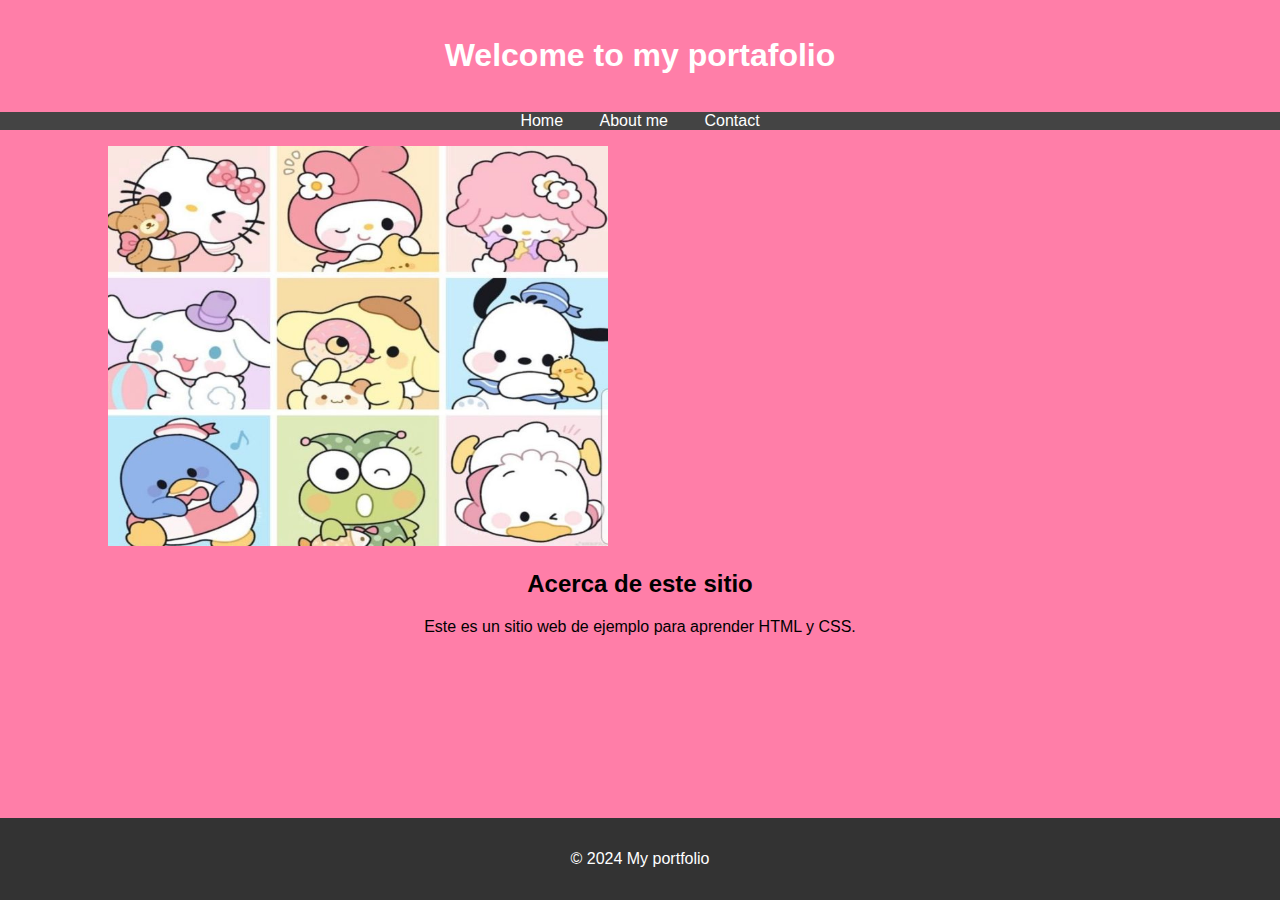
<file: index.html>
<!DOCTYPE html>
<html lang="es">
<head>
    <!-- Especifica el tipo de documento y la versión de HTML -->
    <meta charset="UTF-8">
    <!-- Configura el viewport para que el sitio sea responsive -->
    <meta name="viewport" content="width=device-width, initial-scale=1.0">
    <!-- Título de la página que aparece en la pestaña del navegador -->
    <title>Paulina Vergara Portfolio</title>

    <!-- STYLESHEET -->
    <link rel="stylesheet" href="styles.css">
    
</head>
<body>
    <!-- Sección de encabezado del sitio -->
    <header>
        <h1>Welcome to my portafolio</h1>
    </header>
    <!-- Barra de navegación con enlaces -->
    <nav>
        <ul>
            <li><a href="#">Home</a></li>
            <li><a href="aboutme.html">About me</a></li>
            <li><a href="contact.html">Contact</a></li>
        </ul>
    </nav>
    <!-- Contenido principal de la página -->
    <main>
    <!-- Etiqueta para insertar imagen --> 
        <img src= "sanrio.jpg" alt=Mi imagen de perfil height="400" width="500">
         
            <iframe width="560" height="315" src="https://www.youtube.com/embed/nVjsGKrE6E8?si=i2KG8rYSUOK0pGsk" title="YouTube video player" frameborder="0" allow="accelerometer; autoplay; clipboard-write; encrypted-media; gyroscope; picture-in-picture; web-share" referrerpolicy="strict-origin-when-cross-origin" allowfullscreen></iframe>
            <section>
            <h2>Acerca de este sitio</h2>
            <p>Este es un sitio web de ejemplo para aprender HTML y CSS.</p> 

        </section>
    </main>
    <!-- Pie de página del sitio -->
    <footer>
        <p>&copy; 2024 My portfolio</p>
    </footer>
</body>
</html>
</file>
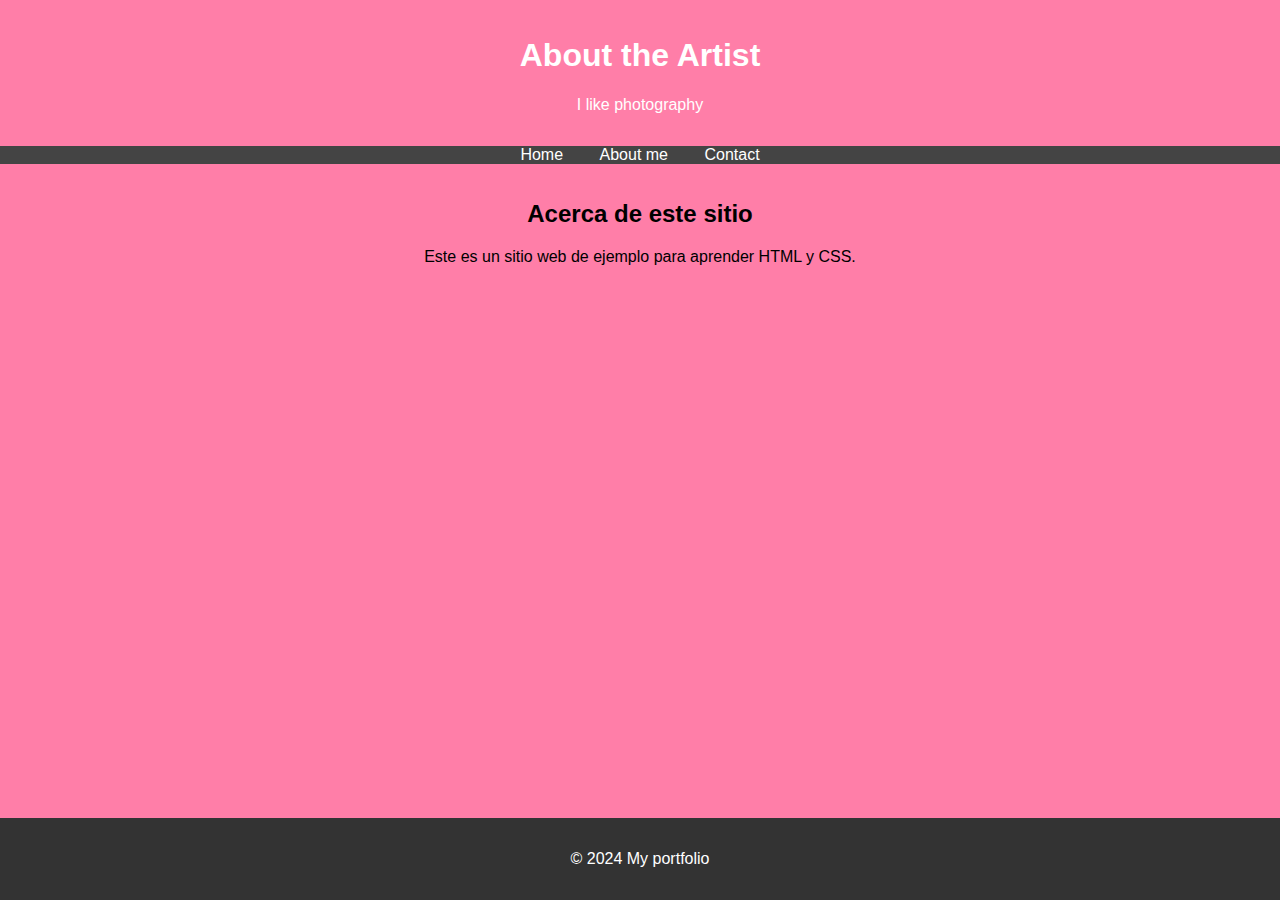
<file: aboutme.html>
<!DOCTYPE html>
<html lang="es">
<head>
    <!-- Especifica el tipo de documento y la versión de HTML -->
    <meta charset="UTF-8">
    <!-- Configura el viewport para que el sitio sea responsive -->
    <meta name="viewport" content="width=device-width, initial-scale=1.0">
    <!-- Título de la página que aparece en la pestaña del navegador -->
    <title>Paulina Vergara Portfolio</title>

    <!-- STYLESHEET -->
    <link rel="stylesheet" href="styles.css">
    
</head>
<body>
    <!-- Sección de encabezado del sitio -->
    <header>
        <h1>About the Artist</h1>
        <p>I like photography</p>
    </header>
    <!-- Barra de navegación con enlaces -->
    <nav>
        <ul>
            <li><a href="index.html">Home</a></li>
            <li><a href="#">About me</a></li>

            <li><a href="https://www.instagram.com/linneyes?utm_source=ig_web_button_share_sheet&igsh=ZDNlZDc0MzIxNw==">Contact</a></li>
        </ul>
    </nav>
    <!-- Contenido principal de la página -->
    <main>
    <!-- Etiqueta para insertar imagen --> 
         
        
            <section>
            <h2>Acerca de este sitio</h2>
            <p>Este es un sitio web de ejemplo para aprender HTML y CSS.</p> 

        </section>
    </main>
    <!-- Pie de página del sitio -->
    <footer>
        <p>&copy; 2024 My portfolio</p>
    </footer>
</body>
</html>
</file>
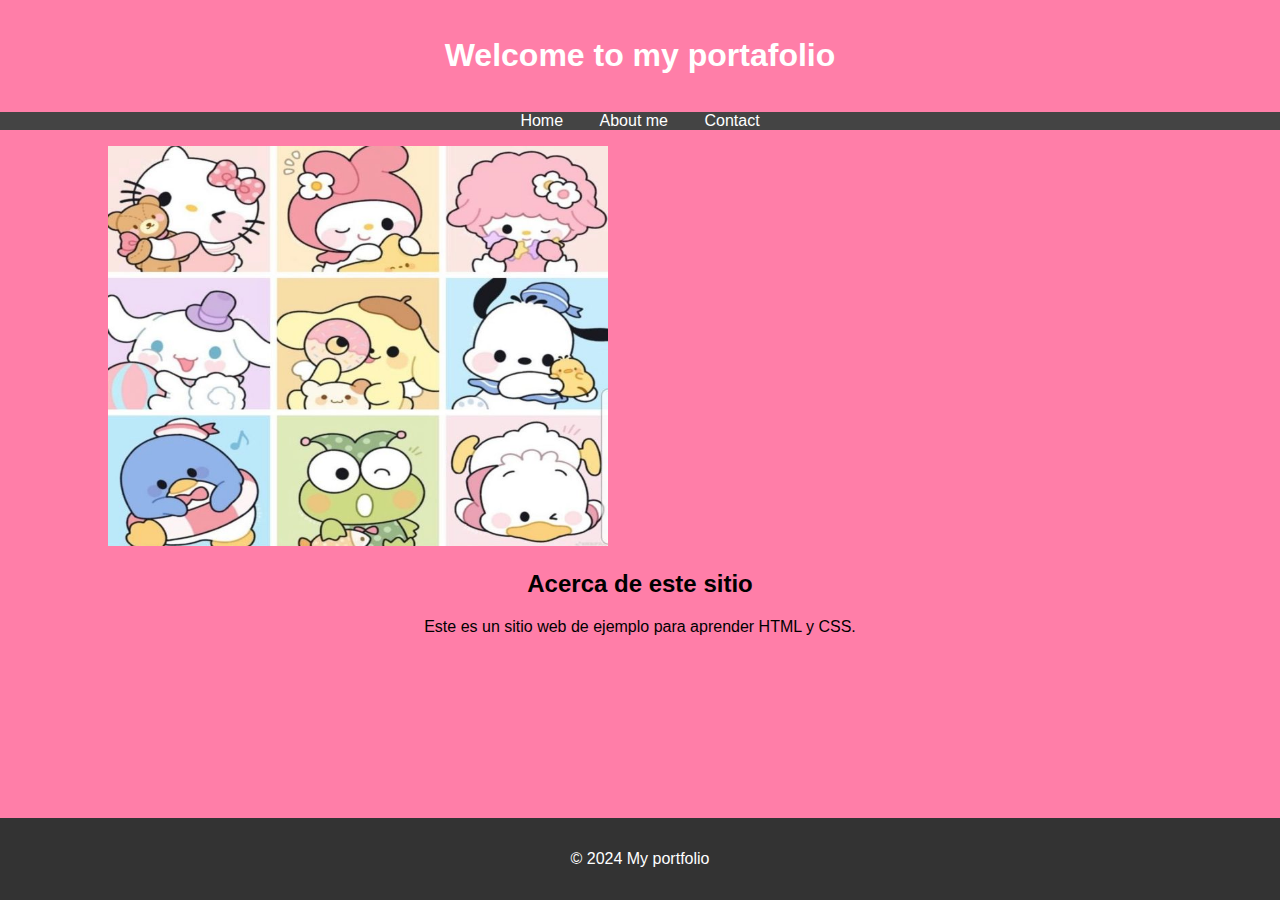
<file: PRACTICE1_VERGARA.html>
<!DOCTYPE html>
<html lang="es">
<head>
    <!-- Especifica el tipo de documento y la versión de HTML -->
    <meta charset="UTF-8">
    <!-- Configura el viewport para que el sitio sea responsive -->
    <meta name="viewport" content="width=device-width, initial-scale=1.0">
    <!-- Título de la página que aparece en la pestaña del navegador -->
    <title>Paulina Vergara Portfolio</title>

    <!-- STYLESHEET -->
    <link rel="stylesheet" href="styles.css">
    
</head>
<body>
    <!-- Sección de encabezado del sitio -->
    <header>
        <h1>Welcome to my portafolio</h1>
    </header>
    <!-- Barra de navegación con enlaces -->
    <nav>
        <ul>
            <li><a href="#">Home</a></li>
            <li><a href="#">About me</a></li>
            <li><a href="https://www.instagram.com/linneyes?utm_source=ig_web_button_share_sheet&igsh=ZDNlZDc0MzIxNw==">Contact</a></li>
        </ul>
    </nav>
    <!-- Contenido principal de la página -->
    <main>
    <!-- Etiqueta para insertar imagen --> 
        <img src= "sanrio.jpg" alt=Mi imagen de perfil height="400" width="500">
         
            <iframe width="560" height="315" src="https://www.youtube.com/embed/nVjsGKrE6E8?si=i2KG8rYSUOK0pGsk" title="YouTube video player" frameborder="0" allow="accelerometer; autoplay; clipboard-write; encrypted-media; gyroscope; picture-in-picture; web-share" referrerpolicy="strict-origin-when-cross-origin" allowfullscreen></iframe>
            <section>
            <h2>Acerca de este sitio</h2>
            <p>Este es un sitio web de ejemplo para aprender HTML y CSS.</p> 

        </section>
    </main>
    <!-- Pie de página del sitio -->
    <footer>
        <p>&copy; 2024 My portfolio</p>
    </footer>
</body>
</html>
</file>
<file: styles.css>
/* Estilos globales para el cuerpo del documento */
body {
    /* Tipo de letra utilizado */
    font-family: Arial, sans-serif;
    /* Elimina los márgenes y el relleno por defecto */
    margin: 0;
    padding: 0;
    /* Color de fondo del sitio web */
    background-color: #ff7ea8;
    text-align: center;
}

/* Estilos para el encabezado */
header { 
    /* Color de fondo del encabezado */
    background-color: #ff7ea8;
    /* Color del texto en el encabezado */
    color: #fff;
    /* Relleno interno del encabezado */
    padding: 1rem 0;
    /* Alineación del texto en el centro */
    text-align: center;
}

/* Estilos para la barra de navegación */
nav ul {
    /* Elimina el estilo de lista por defecto */
    list-style: none;
    /* Elimina el relleno interno */
    padding: 0;
    /* Alineación del texto en el centro */
    text-align: center;
    /* Color de fondo de la barra de navegación */
    background-color: #444;
    /* Elimina los márgenes */
    margin: 0;
}

/* Estilos para los elementos de la lista en la barra de navegación */
nav ul li {
    /* Muestra los elementos en línea */
    display: inline;
    /* Elimina los márgenes */
    margin: 0;
}

/* Estilos para los enlaces en la barra de navegación */
nav ul li a {
    /* Color del texto del enlace */
    color: #fff;
    /* Relleno interno del enlace */
    padding: 0.5rem 1rem;
    /* Elimina el subrayado por defecto */
    text-decoration: none;
}

/* Estilos para el contenido principal */
main {
    /* Relleno interno del contenido principal */
    padding: 1rem;
}

/* Estilos para el pie de página */
footer {
    /* Color de fondo del pie de página */
    background-color: #333;
    /* Color del texto en el pie de página */
    color: #fff;
    /* Alineación del texto en el centro */
    text-align: center;
    /* Relleno interno del pie de página */
    padding: 1rem 0;
    /* Fija el pie de página en la parte inferior de la página */
    position: fixed;
    bottom: 0;
    width: 100%;
}
</file>
